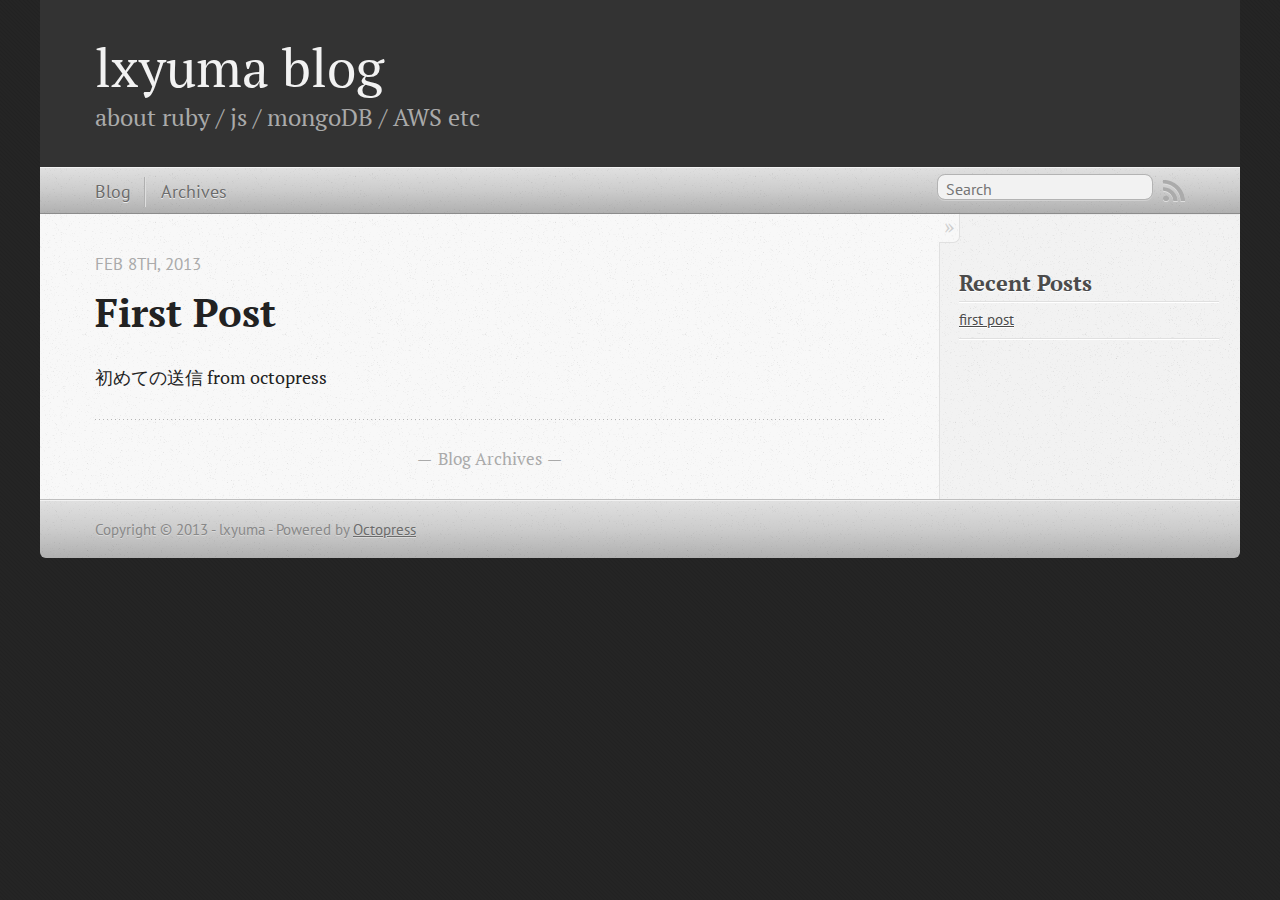
<file: index.html>
<!DOCTYPE html>
<!--[if IEMobile 7 ]><html class="no-js iem7"><![endif]-->
<!--[if lt IE 9]><html class="no-js lte-ie8"><![endif]-->
<!--[if (gt IE 8)|(gt IEMobile 7)|!(IEMobile)|!(IE)]><!--><html class="no-js" lang="en"><!--<![endif]-->
<head>
  <meta charset="utf-8">
  <title>lxyuma blog</title>
  <meta name="author" content="lxyuma">

  
  <meta name="description" content="初めての送信
from octopress
">
  

  <!-- http://t.co/dKP3o1e -->
  <meta name="HandheldFriendly" content="True">
  <meta name="MobileOptimized" content="320">
  <meta name="viewport" content="width=device-width, initial-scale=1">

  
  <link rel="canonical" href="http://lxyuma.github.com/">
  <link href="/favicon.png" rel="icon">
  <link href="/stylesheets/screen.css" media="screen, projection" rel="stylesheet" type="text/css">
  <script src="/javascripts/modernizr-2.0.js"></script>
  <script src="/javascripts/ender.js"></script>
  <script src="/javascripts/octopress.js" type="text/javascript"></script>
  <link href="/atom.xml" rel="alternate" title="lxyuma blog" type="application/atom+xml">
  <!--Fonts from Google"s Web font directory at http://google.com/webfonts -->
<link href="http://fonts.googleapis.com/css?family=PT+Serif:regular,italic,bold,bolditalic" rel="stylesheet" type="text/css">
<link href="http://fonts.googleapis.com/css?family=PT+Sans:regular,italic,bold,bolditalic" rel="stylesheet" type="text/css">

  

</head>

<body   >
  <header role="banner"><hgroup>
  <h1><a href="/">lxyuma blog</a></h1>
  
    <h2>about ruby / js / mongoDB / AWS etc</h2>
  
</hgroup>

</header>
  <nav role="navigation"><ul class="subscription" data-subscription="rss">
  <li><a href="/atom.xml" rel="subscribe-rss" title="subscribe via RSS">RSS</a></li>
  
</ul>
  
<form action="http://google.com/search" method="get">
  <fieldset role="search">
    <input type="hidden" name="q" value="site:lxyuma.github.com" />
    <input class="search" type="text" name="q" results="0" placeholder="Search"/>
  </fieldset>
</form>
  
<ul class="main-navigation">
  <li><a href="/">Blog</a></li>
  <li><a href="/blog/archives">Archives</a></li>
</ul>

</nav>
  <div id="main">
    <div id="content">
      <div class="blog-index">
  
  
  
    <article>
      
  <header>
    
      <h1 class="entry-title"><a href="/blog/2013/02/08/first-post/">First Post</a></h1>
    
    
      <p class="meta">
        








  


<time datetime="2013-02-08T23:02:00+09:00" pubdate data-updated="true">Feb 8<span>th</span>, 2013</time>
        
      </p>
    
  </header>


  <div class="entry-content"><p>初めての送信
from octopress</p>
</div>
  
  


    </article>
  
  <div class="pagination">
    
    <a href="/blog/archives">Blog Archives</a>
    
  </div>
</div>
<aside class="sidebar">
  
    <section>
  <h1>Recent Posts</h1>
  <ul id="recent_posts">
    
      <li class="post">
        <a href="/blog/2013/02/08/first-post/">first post</a>
      </li>
    
  </ul>
</section>






  
</aside>

    </div>
  </div>
  <footer role="contentinfo"><p>
  Copyright &copy; 2013 - lxyuma -
  <span class="credit">Powered by <a href="http://octopress.org">Octopress</a></span>
</p>

</footer>
  







  <script type="text/javascript">
    (function(){
      var twitterWidgets = document.createElement('script');
      twitterWidgets.type = 'text/javascript';
      twitterWidgets.async = true;
      twitterWidgets.src = 'http://platform.twitter.com/widgets.js';
      document.getElementsByTagName('head')[0].appendChild(twitterWidgets);
    })();
  </script>





</body>
</html>
</file>
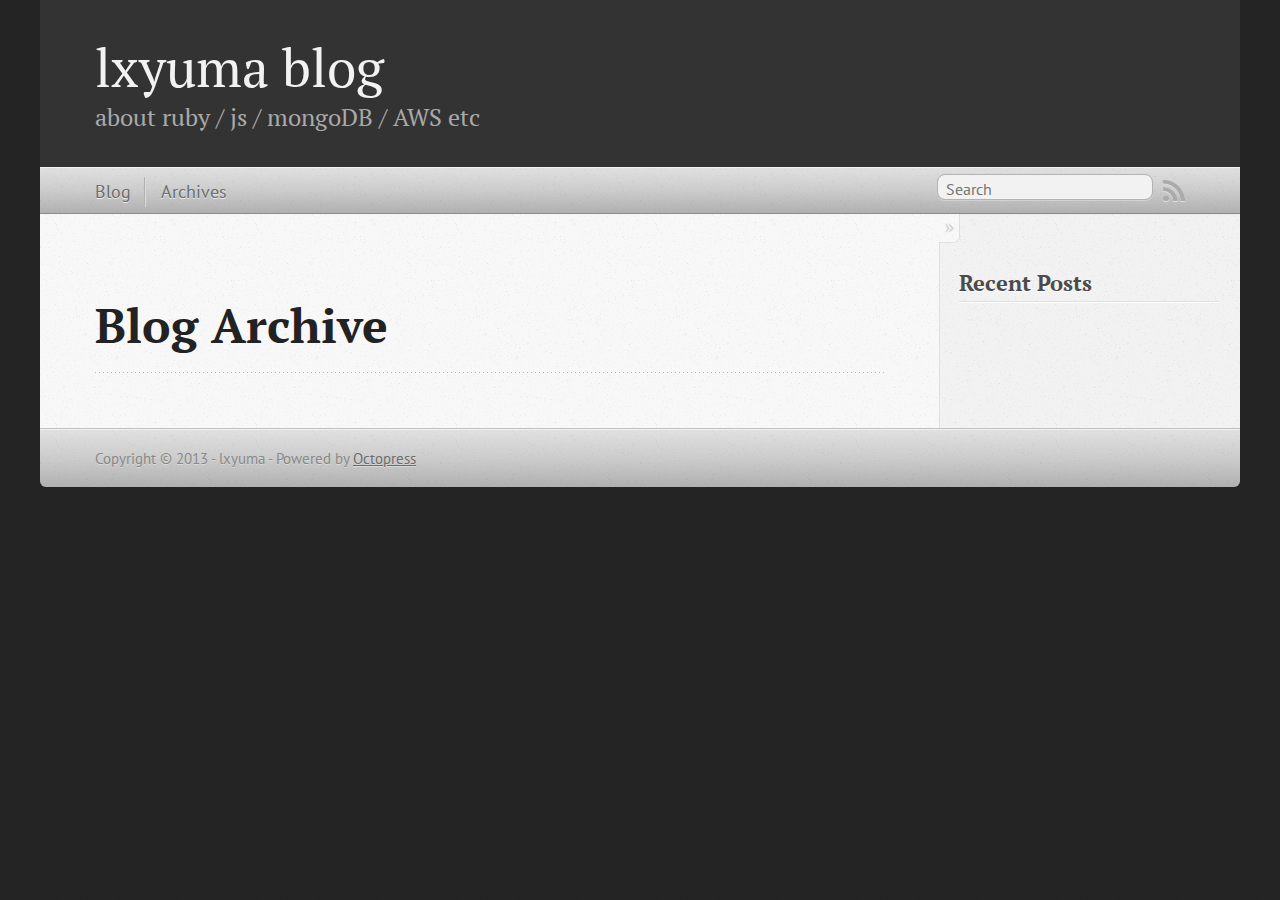
<file: blog/archives/index.html>
<!DOCTYPE html>
<!--[if IEMobile 7 ]><html class="no-js iem7"><![endif]-->
<!--[if lt IE 9]><html class="no-js lte-ie8"><![endif]-->
<!--[if (gt IE 8)|(gt IEMobile 7)|!(IEMobile)|!(IE)]><!--><html class="no-js" lang="en"><!--<![endif]-->
<head>
  <meta charset="utf-8">
  <title>Blog Archive - lxyuma blog</title>
  <meta name="author" content="lxyuma">

  
  <meta name="description" content=" Blog Archive Recent Posts ">
  

  <!-- http://t.co/dKP3o1e -->
  <meta name="HandheldFriendly" content="True">
  <meta name="MobileOptimized" content="320">
  <meta name="viewport" content="width=device-width, initial-scale=1">

  
  <link rel="canonical" href="http://lxyuma.github.com/blog/archives/">
  <link href="/favicon.png" rel="icon">
  <link href="/stylesheets/screen.css" media="screen, projection" rel="stylesheet" type="text/css">
  <script src="/javascripts/modernizr-2.0.js"></script>
  <script src="/javascripts/ender.js"></script>
  <script src="/javascripts/octopress.js" type="text/javascript"></script>
  <link href="/atom.xml" rel="alternate" title="lxyuma blog" type="application/atom+xml">
  <!--Fonts from Google"s Web font directory at http://google.com/webfonts -->
<link href="http://fonts.googleapis.com/css?family=PT+Serif:regular,italic,bold,bolditalic" rel="stylesheet" type="text/css">
<link href="http://fonts.googleapis.com/css?family=PT+Sans:regular,italic,bold,bolditalic" rel="stylesheet" type="text/css">

  

</head>

<body   >
  <header role="banner"><hgroup>
  <h1><a href="/">lxyuma blog</a></h1>
  
    <h2>about ruby / js / mongoDB / AWS etc</h2>
  
</hgroup>

</header>
  <nav role="navigation"><ul class="subscription" data-subscription="rss">
  <li><a href="/atom.xml" rel="subscribe-rss" title="subscribe via RSS">RSS</a></li>
  
</ul>
  
<form action="http://google.com/search" method="get">
  <fieldset role="search">
    <input type="hidden" name="q" value="site:lxyuma.github.com" />
    <input class="search" type="text" name="q" results="0" placeholder="Search"/>
  </fieldset>
</form>
  
<ul class="main-navigation">
  <li><a href="/">Blog</a></li>
  <li><a href="/blog/archives">Archives</a></li>
</ul>

</nav>
  <div id="main">
    <div id="content">
      <div>
<article role="article">
  
  <header>
    <h1 class="entry-title">Blog Archive</h1>
    
  </header>
  
  <div id="blog-archives">

</div>

  
</article>

</div>

<aside class="sidebar">
  
    <section>
  <h1>Recent Posts</h1>
  <ul id="recent_posts">
    
  </ul>
</section>






  
</aside>


    </div>
  </div>
  <footer role="contentinfo"><p>
  Copyright &copy; 2013 - lxyuma -
  <span class="credit">Powered by <a href="http://octopress.org">Octopress</a></span>
</p>

</footer>
  







  <script type="text/javascript">
    (function(){
      var twitterWidgets = document.createElement('script');
      twitterWidgets.type = 'text/javascript';
      twitterWidgets.async = true;
      twitterWidgets.src = 'http://platform.twitter.com/widgets.js';
      document.getElementsByTagName('head')[0].appendChild(twitterWidgets);
    })();
  </script>





</body>
</html>
</file>
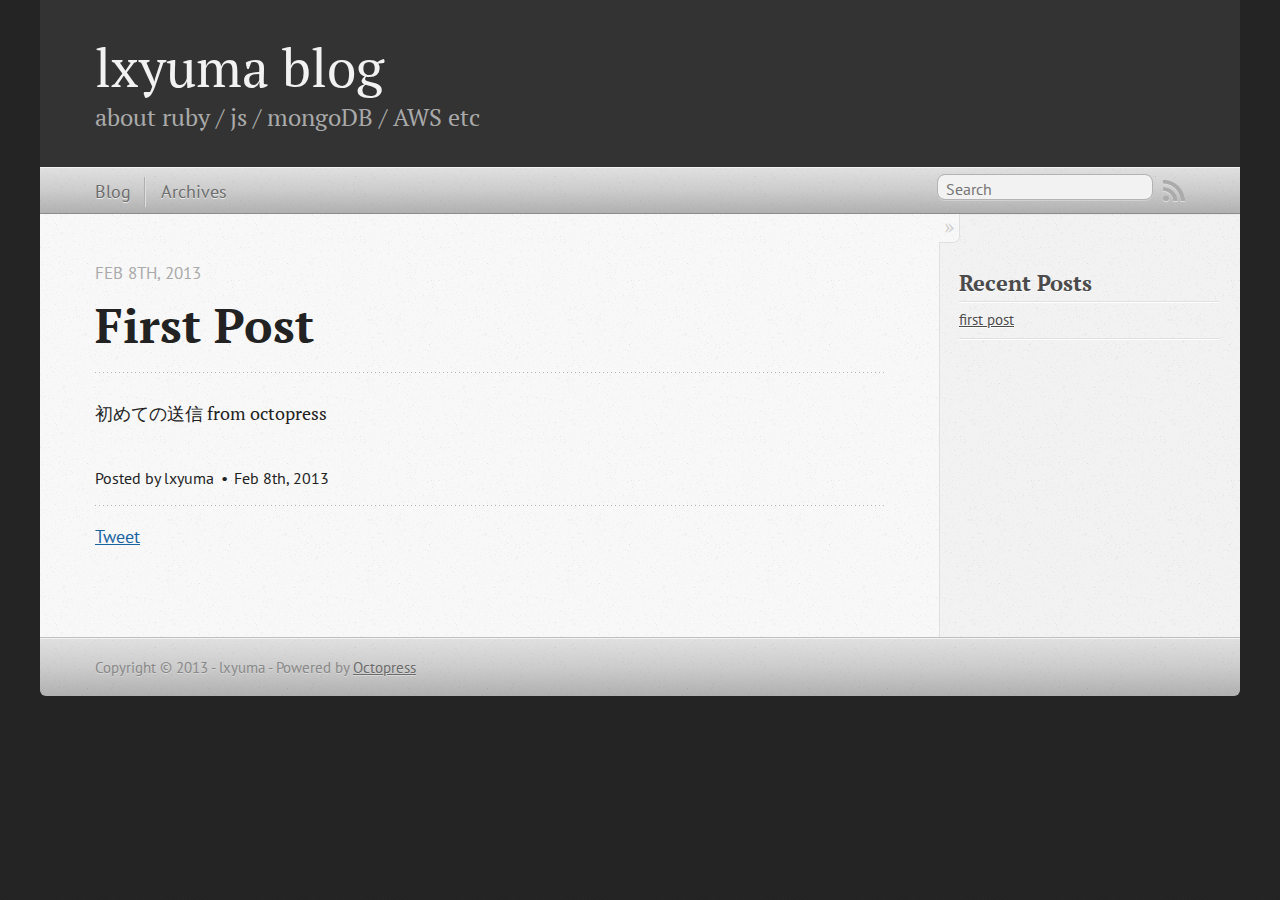
<file: blog/2013/02/08/first-post/index.html>
<!DOCTYPE html>
<!--[if IEMobile 7 ]><html class="no-js iem7"><![endif]-->
<!--[if lt IE 9]><html class="no-js lte-ie8"><![endif]-->
<!--[if (gt IE 8)|(gt IEMobile 7)|!(IEMobile)|!(IE)]><!--><html class="no-js" lang="en"><!--<![endif]-->
<head>
  <meta charset="utf-8">
  <title>first post - lxyuma blog</title>
  <meta name="author" content="lxyuma">

  
  <meta name="description" content="初めての送信
from octopress
">
  

  <!-- http://t.co/dKP3o1e -->
  <meta name="HandheldFriendly" content="True">
  <meta name="MobileOptimized" content="320">
  <meta name="viewport" content="width=device-width, initial-scale=1">

  
  <link rel="canonical" href="http://lxyuma.github.com/blog/2013/02/08/first-post/">
  <link href="/favicon.png" rel="icon">
  <link href="/stylesheets/screen.css" media="screen, projection" rel="stylesheet" type="text/css">
  <script src="/javascripts/modernizr-2.0.js"></script>
  <script src="/javascripts/ender.js"></script>
  <script src="/javascripts/octopress.js" type="text/javascript"></script>
  <link href="/atom.xml" rel="alternate" title="lxyuma blog" type="application/atom+xml">
  <!--Fonts from Google"s Web font directory at http://google.com/webfonts -->
<link href="http://fonts.googleapis.com/css?family=PT+Serif:regular,italic,bold,bolditalic" rel="stylesheet" type="text/css">
<link href="http://fonts.googleapis.com/css?family=PT+Sans:regular,italic,bold,bolditalic" rel="stylesheet" type="text/css">

  

</head>

<body   >
  <header role="banner"><hgroup>
  <h1><a href="/">lxyuma blog</a></h1>
  
    <h2>about ruby / js / mongoDB / AWS etc</h2>
  
</hgroup>

</header>
  <nav role="navigation"><ul class="subscription" data-subscription="rss">
  <li><a href="/atom.xml" rel="subscribe-rss" title="subscribe via RSS">RSS</a></li>
  
</ul>
  
<form action="http://google.com/search" method="get">
  <fieldset role="search">
    <input type="hidden" name="q" value="site:lxyuma.github.com" />
    <input class="search" type="text" name="q" results="0" placeholder="Search"/>
  </fieldset>
</form>
  
<ul class="main-navigation">
  <li><a href="/">Blog</a></li>
  <li><a href="/blog/archives">Archives</a></li>
</ul>

</nav>
  <div id="main">
    <div id="content">
      <div>
<article class="hentry" role="article">
  
  <header>
    
      <h1 class="entry-title">First Post</h1>
    
    
      <p class="meta">
        








  


<time datetime="2013-02-08T23:02:00+09:00" pubdate data-updated="true">Feb 8<span>th</span>, 2013</time>
        
      </p>
    
  </header>


<div class="entry-content"><p>初めての送信
from octopress</p>
</div>


  <footer>
    <p class="meta">
      
  

<span class="byline author vcard">Posted by <span class="fn">lxyuma</span></span>

      








  


<time datetime="2013-02-08T23:02:00+09:00" pubdate data-updated="true">Feb 8<span>th</span>, 2013</time>
      


    </p>
    
      <div class="sharing">
  
  <a href="http://twitter.com/share" class="twitter-share-button" data-url="http://lxyuma.github.com/blog/2013/02/08/first-post/" data-via="" data-counturl="http://lxyuma.github.com/blog/2013/02/08/first-post/" >Tweet</a>
  
  
  
</div>

    
    <p class="meta">
      
      
    </p>
  </footer>
</article>

</div>

<aside class="sidebar">
  
    <section>
  <h1>Recent Posts</h1>
  <ul id="recent_posts">
    
      <li class="post">
        <a href="/blog/2013/02/08/first-post/">first post</a>
      </li>
    
  </ul>
</section>






  
</aside>


    </div>
  </div>
  <footer role="contentinfo"><p>
  Copyright &copy; 2013 - lxyuma -
  <span class="credit">Powered by <a href="http://octopress.org">Octopress</a></span>
</p>

</footer>
  







  <script type="text/javascript">
    (function(){
      var twitterWidgets = document.createElement('script');
      twitterWidgets.type = 'text/javascript';
      twitterWidgets.async = true;
      twitterWidgets.src = 'http://platform.twitter.com/widgets.js';
      document.getElementsByTagName('head')[0].appendChild(twitterWidgets);
    })();
  </script>





</body>
</html>
</file>
<file: stylesheets/screen.css>
html,body,div,span,applet,object,iframe,h1,h2,h3,h4,h5,h6,p,blockquote,pre,a,abbr,acronym,address,big,cite,code,del,dfn,em,img,ins,kbd,q,s,samp,small,strike,strong,sub,sup,tt,var,b,u,i,center,dl,dt,dd,ol,ul,li,fieldset,form,label,legend,table,caption,tbody,tfoot,thead,tr,th,td,article,aside,canvas,details,embed,figure,figcaption,footer,header,hgroup,menu,nav,output,ruby,section,summary,time,mark,audio,video{margin:0;padding:0;border:0;font:inherit;font-size:100%;vertical-align:baseline}html{line-height:1}ol,ul{list-style:none}table{border-collapse:collapse;border-spacing:0}caption,th,td{text-align:left;font-weight:normal;vertical-align:middle}q,blockquote{quotes:none}q:before,q:after,blockquote:before,blockquote:after{content:"";content:none}a img{border:none}article,aside,details,figcaption,figure,footer,header,hgroup,menu,nav,section,summary{display:block}article,aside,details,figcaption,figure,footer,header,hgroup,menu,nav,section,summary{display:block}a{color:#1863a1}a:visited{color:#751590}a:focus{color:#0181eb}a:hover{color:#0181eb}a:active{color:#01579f}aside.sidebar a{color:#1863a1}aside.sidebar a:focus{color:#0181eb}aside.sidebar a:hover{color:#0181eb}aside.sidebar a:active{color:#01579f}a{-webkit-transition:color 0.3s;-moz-transition:color 0.3s;-o-transition:color 0.3s;transition:color 0.3s}html{background:#252525 url('/images/line-tile.png?1360331241') top left}body>div{background:#f2f2f2 url('/images/noise.png?1360331241') top left;border-bottom:1px solid #bfbfbf}body>div>div{background:#f8f8f8 url('/images/noise.png?1360331241') top left;border-right:1px solid #e0e0e0}.heading,body>header h1,h1,h2,h3,h4,h5,h6{font-family:"PT Serif","Georgia","Helvetica Neue",Arial,sans-serif}.sans,body>header h2,article header p.meta,article>footer,#content .blog-index footer,html .gist .gist-file .gist-meta,#blog-archives a.category,#blog-archives time,aside.sidebar section,body>footer{font-family:"PT Sans","Helvetica Neue",Arial,sans-serif}.serif,body,#content .blog-index a[rel=full-article]{font-family:"PT Serif",Georgia,Times,"Times New Roman",serif}.mono,pre,code,tt,p code,li code{font-family:Menlo,Monaco,"Andale Mono","lucida console","Courier New",monospace}body>header h1{font-size:2.2em;font-family:"PT Serif","Georgia","Helvetica Neue",Arial,sans-serif;font-weight:normal;line-height:1.2em;margin-bottom:0.6667em}body>header h2{font-family:"PT Serif","Georgia","Helvetica Neue",Arial,sans-serif}body{line-height:1.5em;color:#222}h1{font-size:2.2em;line-height:1.2em}@media only screen and (min-width: 992px){body{font-size:1.15em}h1{font-size:2.6em;line-height:1.2em}}h1,h2,h3,h4,h5,h6{text-rendering:optimizelegibility;margin-bottom:1em;font-weight:bold}h2,section h1{font-size:1.5em}h3,section h2,section section h1{font-size:1.3em}h4,section h3,section section h2,section section section h1{font-size:1em}h5,section h4,section section h3{font-size:.9em}h6,section h5,section section h4,section section section h3{font-size:.8em}p,blockquote,ul,ol{margin-bottom:1.5em}ul{list-style-type:disc}ul ul{list-style-type:circle;margin-bottom:0px}ul ul ul{list-style-type:square;margin-bottom:0px}ol{list-style-type:decimal}ol ol{list-style-type:lower-alpha;margin-bottom:0px}ol ol ol{list-style-type:lower-roman;margin-bottom:0px}ul,ul ul,ul ol,ol,ol ul,ol ol{margin-left:1.3em}strong{font-weight:bold}em{font-style:italic}sup,sub{font-size:0.8em;position:relative;display:inline-block}sup{top:-0.5em}sub{bottom:-0.5em}q{font-style:italic}q:before{content:"\201C"}q:after{content:"\201D"}em,dfn{font-style:italic}strong,dfn{font-weight:bold}del,s{text-decoration:line-through}abbr,acronym{border-bottom:1px dotted;cursor:help}sub,sup{line-height:0}hr{margin-bottom:0.2em}small{font-size:.8em}big{font-size:1.2em}blockquote{font-style:italic;position:relative;font-size:1.2em;line-height:1.5em;padding-left:1em;border-left:4px solid rgba(170,170,170,0.5)}blockquote cite{font-style:italic}blockquote cite a{color:#aaa !important;word-wrap:break-word}blockquote cite:before{content:'\2014';padding-right:.3em;padding-left:.3em;color:#aaa}@media only screen and (min-width: 992px){blockquote{padding-left:1.5em;border-left-width:4px}}.pullquote-right:before,.pullquote-left:before{padding:0;border:none;content:attr(data-pullquote);float:right;width:45%;margin:.5em 0 1em 1.5em;position:relative;top:7px;font-size:1.4em;line-height:1.45em}.pullquote-left:before{float:left;margin:.5em 1.5em 1em 0}.force-wrap,article a,aside.sidebar a{white-space:-moz-pre-wrap;white-space:-pre-wrap;white-space:-o-pre-wrap;white-space:pre-wrap;word-wrap:break-word}.group,body>header,body>nav,body>footer,body #content>article,body #content>div>article,body #content>div>section,body div.pagination,aside.sidebar,#main,#content,.sidebar{*zoom:1}.group:after,body>header:after,body>nav:after,body>footer:after,body #content>article:after,body #content>div>article:after,body #content>div>section:after,body div.pagination:after,aside.sidebar:after,#main:after,#content:after,.sidebar:after{content:"";display:table;clear:both}body{-webkit-text-size-adjust:none;max-width:1200px;position:relative;margin:0 auto}body>header,body>nav,body>footer,body #content>article,body #content>div>article,body #content>div>section{padding-left:18px;padding-right:18px}@media only screen and (min-width: 480px){body>header,body>nav,body>footer,body #content>article,body #content>div>article,body #content>div>section{padding-left:25px;padding-right:25px}}@media only screen and (min-width: 768px){body>header,body>nav,body>footer,body #content>article,body #content>div>article,body #content>div>section{padding-left:35px;padding-right:35px}}@media only screen and (min-width: 992px){body>header,body>nav,body>footer,body #content>article,body #content>div>article,body #content>div>section{padding-left:55px;padding-right:55px}}body div.pagination{margin-left:18px;margin-right:18px}@media only screen and (min-width: 480px){body div.pagination{margin-left:25px;margin-right:25px}}@media only screen and (min-width: 768px){body div.pagination{margin-left:35px;margin-right:35px}}@media only screen and (min-width: 992px){body div.pagination{margin-left:55px;margin-right:55px}}body>header{font-size:1em;padding-top:1.5em;padding-bottom:1.5em}#content{overflow:hidden}#content>div,#content>article{width:100%}aside.sidebar{float:none;padding:0 18px 1px;background-color:#f7f7f7;border-top:1px solid #e0e0e0}.flex-content,article img,article video,article .flash-video,aside.sidebar img{max-width:100%;height:auto}.basic-alignment.left,article img.left,article video.left,article .left.flash-video,aside.sidebar img.left{float:left;margin-right:1.5em}.basic-alignment.right,article img.right,article video.right,article .right.flash-video,aside.sidebar img.right{float:right;margin-left:1.5em}.basic-alignment.center,article img.center,article video.center,article .center.flash-video,aside.sidebar img.center{display:block;margin:0 auto 1.5em}.basic-alignment.left,article img.left,article video.left,article .left.flash-video,aside.sidebar img.left,.basic-alignment.right,article img.right,article video.right,article .right.flash-video,aside.sidebar img.right{margin-bottom:.8em}.toggle-sidebar,.no-sidebar .toggle-sidebar{display:none}@media only screen and (min-width: 750px){body.sidebar-footer aside.sidebar{float:none;width:auto;clear:left;margin:0;padding:0 35px 1px;background-color:#f7f7f7;border-top:1px solid #eaeaea}body.sidebar-footer aside.sidebar section.odd,body.sidebar-footer aside.sidebar section.even{float:left;width:48%}body.sidebar-footer aside.sidebar section.odd{margin-left:0}body.sidebar-footer aside.sidebar section.even{margin-left:4%}body.sidebar-footer aside.sidebar.thirds section{width:30%;margin-left:5%}body.sidebar-footer aside.sidebar.thirds section.first{margin-left:0;clear:both}}body.sidebar-footer #content{margin-right:0px}body.sidebar-footer .toggle-sidebar{display:none}@media only screen and (min-width: 550px){body>header{font-size:1em}}@media only screen and (min-width: 750px){aside.sidebar{float:none;width:auto;clear:left;margin:0;padding:0 35px 1px;background-color:#f7f7f7;border-top:1px solid #eaeaea}aside.sidebar section.odd,aside.sidebar section.even{float:left;width:48%}aside.sidebar section.odd{margin-left:0}aside.sidebar section.even{margin-left:4%}aside.sidebar.thirds section{width:30%;margin-left:5%}aside.sidebar.thirds section.first{margin-left:0;clear:both}}@media only screen and (min-width: 768px){body{-webkit-text-size-adjust:auto}body>header{font-size:1.2em}#main{padding:0;margin:0 auto}#content{overflow:visible;margin-right:240px;position:relative}.no-sidebar #content{margin-right:0;border-right:0}.collapse-sidebar #content{margin-right:20px}#content>div,#content>article{padding-top:17.5px;padding-bottom:17.5px;float:left}aside.sidebar{width:210px;padding:0 15px 15px;background:none;clear:none;float:left;margin:0 -100% 0 0}aside.sidebar section{width:auto;margin-left:0}aside.sidebar section.odd,aside.sidebar section.even{float:none;width:auto;margin-left:0}.collapse-sidebar aside.sidebar{float:none;width:auto;clear:left;margin:0;padding:0 35px 1px;background-color:#f7f7f7;border-top:1px solid #eaeaea}.collapse-sidebar aside.sidebar section.odd,.collapse-sidebar aside.sidebar section.even{float:left;width:48%}.collapse-sidebar aside.sidebar section.odd{margin-left:0}.collapse-sidebar aside.sidebar section.even{margin-left:4%}.collapse-sidebar aside.sidebar.thirds section{width:30%;margin-left:5%}.collapse-sidebar aside.sidebar.thirds section.first{margin-left:0;clear:both}}@media only screen and (min-width: 992px){body>header{font-size:1.3em}#content{margin-right:300px}#content>div,#content>article{padding-top:27.5px;padding-bottom:27.5px}aside.sidebar{width:260px;padding:1.2em 20px 20px}.collapse-sidebar aside.sidebar{padding-left:55px;padding-right:55px}}@media only screen and (min-width: 768px){ul,ol{margin-left:0}}body>header{background:#333}body>header h1{display:inline-block;margin:0}body>header h1 a,body>header h1 a:visited,body>header h1 a:hover{color:#f2f2f2;text-decoration:none}body>header h2{margin:.2em 0 0;font-size:1em;color:#aaa;font-weight:normal}body>nav{position:relative;background-color:#ccc;background:url('/images/noise.png?1360331241'),-webkit-gradient(linear, 50% 0%, 50% 100%, color-stop(0%, #e0e0e0), color-stop(50%, #cccccc), color-stop(100%, #b0b0b0));background:url('/images/noise.png?1360331241'),-webkit-linear-gradient(#e0e0e0,#cccccc,#b0b0b0);background:url('/images/noise.png?1360331241'),-moz-linear-gradient(#e0e0e0,#cccccc,#b0b0b0);background:url('/images/noise.png?1360331241'),-o-linear-gradient(#e0e0e0,#cccccc,#b0b0b0);background:url('/images/noise.png?1360331241'),linear-gradient(#e0e0e0,#cccccc,#b0b0b0);border-top:1px solid #f2f2f2;border-bottom:1px solid #8c8c8c;padding-top:.35em;padding-bottom:.35em}body>nav form{-webkit-background-clip:padding;-moz-background-clip:padding;background-clip:padding-box;margin:0;padding:0}body>nav form .search{padding:.3em .5em 0;font-size:.85em;font-family:"PT Sans","Helvetica Neue",Arial,sans-serif;line-height:1.1em;width:95%;-webkit-border-radius:0.5em;-moz-border-radius:0.5em;-ms-border-radius:0.5em;-o-border-radius:0.5em;border-radius:0.5em;-webkit-background-clip:padding;-moz-background-clip:padding;background-clip:padding-box;-webkit-box-shadow:#d1d1d1 0 1px;-moz-box-shadow:#d1d1d1 0 1px;box-shadow:#d1d1d1 0 1px;background-color:#f2f2f2;border:1px solid #b3b3b3;color:#888}body>nav form .search:focus{color:#444;border-color:#80b1df;-webkit-box-shadow:#80b1df 0 0 4px,#80b1df 0 0 3px inset;-moz-box-shadow:#80b1df 0 0 4px,#80b1df 0 0 3px inset;box-shadow:#80b1df 0 0 4px,#80b1df 0 0 3px inset;background-color:#fff;outline:none}body>nav fieldset[role=search]{float:right;width:48%}body>nav fieldset.mobile-nav{float:left;width:48%}body>nav fieldset.mobile-nav select{width:100%;font-size:.8em;border:1px solid #888}body>nav ul{display:none}@media only screen and (min-width: 550px){body>nav{font-size:.9em}body>nav ul{margin:0;padding:0;border:0;overflow:hidden;*zoom:1;float:left;display:block;padding-top:.15em}body>nav ul li{list-style-image:none;list-style-type:none;margin-left:0;white-space:nowrap;display:inline;float:left;padding-left:0;padding-right:0}body>nav ul li:first-child,body>nav ul li.first{padding-left:0}body>nav ul li:last-child{padding-right:0}body>nav ul li.last{padding-right:0}body>nav ul.subscription{margin-left:.8em;float:right}body>nav ul.subscription li:last-child a{padding-right:0}body>nav ul li{margin:0}body>nav a{color:#6b6b6b;font-family:"PT Sans","Helvetica Neue",Arial,sans-serif;text-shadow:#ebebeb 0 1px;float:left;text-decoration:none;font-size:1.1em;padding:.1em 0;line-height:1.5em}body>nav a:visited{color:#6b6b6b}body>nav a:hover{color:#2b2b2b}body>nav li+li{border-left:1px solid #b0b0b0;margin-left:.8em}body>nav li+li a{padding-left:.8em;border-left:1px solid #dedede}body>nav form{float:right;text-align:left;padding-left:.8em;width:175px}body>nav form .search{width:93%;font-size:.95em;line-height:1.2em}body>nav ul[data-subscription$=email]+form{width:97px}body>nav ul[data-subscription$=email]+form .search{width:91%}body>nav fieldset.mobile-nav{display:none}body>nav fieldset[role=search]{width:99%}}@media only screen and (min-width: 992px){body>nav form{width:215px}body>nav ul[data-subscription$=email]+form{width:147px}}.no-placeholder body>nav .search{background:#f2f2f2 url('/images/search.png?1360331241') 0.3em 0.25em no-repeat;text-indent:1.3em}@media only screen and (min-width: 550px){.maskImage body>nav ul[data-subscription$=email]+form{width:123px}}@media only screen and (min-width: 992px){.maskImage body>nav ul[data-subscription$=email]+form{width:173px}}.maskImage ul.subscription{position:relative;top:.2em}.maskImage ul.subscription li,.maskImage ul.subscription a{border:0;padding:0}.maskImage a[rel=subscribe-rss]{position:relative;top:0px;text-indent:-999999em;background-color:#dedede;border:0;padding:0}.maskImage a[rel=subscribe-rss],.maskImage a[rel=subscribe-rss]:after{-webkit-mask-image:url('/images/rss.png?1360331241');-moz-mask-image:url('/images/rss.png?1360331241');-ms-mask-image:url('/images/rss.png?1360331241');-o-mask-image:url('/images/rss.png?1360331241');mask-image:url('/images/rss.png?1360331241');-webkit-mask-repeat:no-repeat;-moz-mask-repeat:no-repeat;-ms-mask-repeat:no-repeat;-o-mask-repeat:no-repeat;mask-repeat:no-repeat;width:22px;height:22px}.maskImage a[rel=subscribe-rss]:after{content:"";position:absolute;top:-1px;left:0;background-color:#ababab}.maskImage a[rel=subscribe-rss]:hover:after{background-color:#9e9e9e}.maskImage a[rel=subscribe-email]{position:relative;top:0px;text-indent:-999999em;background-color:#dedede;border:0;padding:0}.maskImage a[rel=subscribe-email],.maskImage a[rel=subscribe-email]:after{-webkit-mask-image:url('/images/email.png?1360331241');-moz-mask-image:url('/images/email.png?1360331241');-ms-mask-image:url('/images/email.png?1360331241');-o-mask-image:url('/images/email.png?1360331241');mask-image:url('/images/email.png?1360331241');-webkit-mask-repeat:no-repeat;-moz-mask-repeat:no-repeat;-ms-mask-repeat:no-repeat;-o-mask-repeat:no-repeat;mask-repeat:no-repeat;width:28px;height:22px}.maskImage a[rel=subscribe-email]:after{content:"";position:absolute;top:-1px;left:0;background-color:#ababab}.maskImage a[rel=subscribe-email]:hover:after{background-color:#9e9e9e}article{padding-top:1em}article header{position:relative;padding-top:2em;padding-bottom:1em;margin-bottom:1em;background:url('[data-uri]') bottom left repeat-x}article header h1{margin:0}article header h1 a{text-decoration:none}article header h1 a:hover{text-decoration:underline}article header p{font-size:.9em;color:#aaa;margin:0}article header p.meta{text-transform:uppercase;position:absolute;top:0}@media only screen and (min-width: 768px){article header{margin-bottom:1.5em;padding-bottom:1em;background:url('[data-uri]') bottom left repeat-x}}article h2{padding-top:0.8em;background:url('[data-uri]') top left repeat-x}.entry-content article h2:first-child,article header+h2{padding-top:0}article h2:first-child,article header+h2{background:none}article .feature{padding-top:.5em;margin-bottom:1em;padding-bottom:1em;background:url('[data-uri]') bottom left repeat-x;font-size:2.0em;font-style:italic;line-height:1.3em}article img,article video,article .flash-video{-webkit-border-radius:0.3em;-moz-border-radius:0.3em;-ms-border-radius:0.3em;-o-border-radius:0.3em;border-radius:0.3em;-webkit-box-shadow:rgba(0,0,0,0.15) 0 1px 4px;-moz-box-shadow:rgba(0,0,0,0.15) 0 1px 4px;box-shadow:rgba(0,0,0,0.15) 0 1px 4px;-webkit-box-sizing:border-box;-moz-box-sizing:border-box;box-sizing:border-box;border:#fff 0.5em solid}article video,article .flash-video{margin:0 auto 1.5em}article video{display:block;width:100%}article .flash-video>div{position:relative;display:block;padding-bottom:56.25%;padding-top:1px;height:0;overflow:hidden}article .flash-video>div iframe,article .flash-video>div object,article .flash-video>div embed{position:absolute;top:0;left:0;width:100%;height:100%}article>footer{padding-bottom:2.5em;margin-top:2em}article>footer p.meta{margin-bottom:.8em;font-size:.85em;clear:both;overflow:hidden}.blog-index article+article{background:url('[data-uri]') top left repeat-x}#content .blog-index{padding-top:0;padding-bottom:0}#content .blog-index article{padding-top:2em}#content .blog-index article header{background:none;padding-bottom:0}#content .blog-index article h1{font-size:2.2em}#content .blog-index article h1 a{color:inherit}#content .blog-index article h1 a:hover{color:#0181eb}#content .blog-index a[rel=full-article]{background:#ebebeb;display:inline-block;padding:.4em .8em;margin-right:.5em;text-decoration:none;color:#666;-webkit-transition:background-color 0.5s;-moz-transition:background-color 0.5s;-o-transition:background-color 0.5s;transition:background-color 0.5s}#content .blog-index a[rel=full-article]:hover{background:#0181eb;text-shadow:none;color:#f8f8f8}#content .blog-index footer{margin-top:1em}.separator,article>footer .byline+time:before,article>footer time+time:before,article>footer .comments:before,article>footer .byline ~ .categories:before{content:"\2022 ";padding:0 .4em 0 .2em;display:inline-block}#content div.pagination{text-align:center;font-size:.95em;position:relative;background:url('[data-uri]') top left repeat-x;padding-top:1.5em;padding-bottom:1.5em}#content div.pagination a{text-decoration:none;color:#aaa}#content div.pagination a.prev{position:absolute;left:0}#content div.pagination a.next{position:absolute;right:0}#content div.pagination a:hover{color:#0181eb}#content div.pagination a[href*=archive]:before,#content div.pagination a[href*=archive]:after{content:'\2014';padding:0 .3em}p.meta+.sharing{padding-top:1em;padding-left:0;background:url('[data-uri]') top left repeat-x}#fb-root{display:none}.highlight,html .gist .gist-file .gist-syntax .gist-highlight{border:1px solid #05232b !important}.highlight table td.code,html .gist .gist-file .gist-syntax .gist-highlight table td.code{width:100%}.highlight .line-numbers,html .gist .gist-file .gist-syntax .highlight .line_numbers{text-align:right;font-size:13px;line-height:1.45em;background:#073642 url('/images/noise.png?1360331241') top left !important;border-right:1px solid #00232c !important;-webkit-box-shadow:#083e4b -1px 0 inset;-moz-box-shadow:#083e4b -1px 0 inset;box-shadow:#083e4b -1px 0 inset;text-shadow:#021014 0 -1px;padding:.8em !important;-webkit-border-radius:0;-moz-border-radius:0;-ms-border-radius:0;-o-border-radius:0;border-radius:0}.highlight .line-numbers span,html .gist .gist-file .gist-syntax .highlight .line_numbers span{color:#586e75 !important}figure.code,.gist-file,pre{-webkit-box-shadow:rgba(0,0,0,0.06) 0 0 10px;-moz-box-shadow:rgba(0,0,0,0.06) 0 0 10px;box-shadow:rgba(0,0,0,0.06) 0 0 10px}figure.code .highlight pre,.gist-file .highlight pre,pre .highlight pre{-webkit-box-shadow:none;-moz-box-shadow:none;box-shadow:none}.gist .highlight *::-moz-selection,figure.code .highlight *::-moz-selection{background:#386774;color:inherit;text-shadow:#002b36 0 1px}.gist .highlight *::-webkit-selection,figure.code .highlight *::-webkit-selection{background:#386774;color:inherit;text-shadow:#002b36 0 1px}.gist .highlight *::selection,figure.code .highlight *::selection{background:#386774;color:inherit;text-shadow:#002b36 0 1px}html .gist .gist-file{margin-bottom:1.8em;position:relative;border:none;padding-top:26px !important}html .gist .gist-file .highlight{margin-bottom:0}html .gist .gist-file .gist-syntax{border-bottom:0 !important;background:none !important}html .gist .gist-file .gist-syntax .gist-highlight{background:#002b36 !important}html .gist .gist-file .gist-syntax .highlight pre{padding:0}html .gist .gist-file .gist-meta{padding:.6em 0.8em;border:1px solid #083e4b !important;color:#586e75;font-size:.7em !important;background:#073642 url('/images/noise.png?1360331241') top left;line-height:1.5em}html .gist .gist-file .gist-meta a{color:#75878b !important;text-decoration:none}html .gist .gist-file .gist-meta a:hover{text-decoration:underline}html .gist .gist-file .gist-meta a:hover{color:#93a1a1 !important}html .gist .gist-file .gist-meta a[href*='#file']{position:absolute;top:0;left:0;right:-10px;color:#474747 !important}html .gist .gist-file .gist-meta a[href*='#file']:hover{color:#1863a1 !important}html .gist .gist-file .gist-meta a[href*=raw]{top:.4em}pre{background:#002b36 url('/images/noise.png?1360331241') top left;-webkit-border-radius:0.4em;-moz-border-radius:0.4em;-ms-border-radius:0.4em;-o-border-radius:0.4em;border-radius:0.4em;border:1px solid #05232b;line-height:1.45em;font-size:13px;margin-bottom:2.1em;padding:.8em 1em;color:#93a1a1;overflow:auto}h3.filename+pre{-moz-border-radius-topleft:0px;-webkit-border-top-left-radius:0px;border-top-left-radius:0px;-moz-border-radius-topright:0px;-webkit-border-top-right-radius:0px;border-top-right-radius:0px}p code,li code{display:inline-block;white-space:no-wrap;background:#fff;font-size:.8em;line-height:1.5em;color:#555;border:1px solid #ddd;-webkit-border-radius:0.4em;-moz-border-radius:0.4em;-ms-border-radius:0.4em;-o-border-radius:0.4em;border-radius:0.4em;padding:0 .3em;margin:-1px 0}p pre code,li pre code{font-size:1em !important;background:none;border:none}.pre-code,html .gist .gist-file .gist-syntax .highlight pre,.highlight code{font-family:Menlo,Monaco,"Andale Mono","lucida console","Courier New",monospace !important;overflow:scroll;overflow-y:hidden;display:block;padding:.8em;overflow-x:auto;line-height:1.45em;background:#002b36 url('/images/noise.png?1360331241') top left !important;color:#93a1a1 !important}.pre-code span,html .gist .gist-file .gist-syntax .highlight pre span,.highlight code span{color:#93a1a1 !important}.pre-code span,html .gist .gist-file .gist-syntax .highlight pre span,.highlight code span{font-style:normal !important;font-weight:normal !important}.pre-code .c,html .gist .gist-file .gist-syntax .highlight pre .c,.highlight code .c{color:#586e75 !important;font-style:italic !important}.pre-code .cm,html .gist .gist-file .gist-syntax .highlight pre .cm,.highlight code .cm{color:#586e75 !important;font-style:italic !important}.pre-code .cp,html .gist .gist-file .gist-syntax .highlight pre .cp,.highlight code .cp{color:#586e75 !important;font-style:italic !important}.pre-code .c1,html .gist .gist-file .gist-syntax .highlight pre .c1,.highlight code .c1{color:#586e75 !important;font-style:italic !important}.pre-code .cs,html .gist .gist-file .gist-syntax .highlight pre .cs,.highlight code .cs{color:#586e75 !important;font-weight:bold !important;font-style:italic !important}.pre-code .err,html .gist .gist-file .gist-syntax .highlight pre .err,.highlight code .err{color:#dc322f !important;background:none !important}.pre-code .k,html .gist .gist-file .gist-syntax .highlight pre .k,.highlight code .k{color:#cb4b16 !important}.pre-code .o,html .gist .gist-file .gist-syntax .highlight pre .o,.highlight code .o{color:#93a1a1 !important;font-weight:bold !important}.pre-code .p,html .gist .gist-file .gist-syntax .highlight pre .p,.highlight code .p{color:#93a1a1 !important}.pre-code .ow,html .gist .gist-file .gist-syntax .highlight pre .ow,.highlight code .ow{color:#2aa198 !important;font-weight:bold !important}.pre-code .gd,html .gist .gist-file .gist-syntax .highlight pre .gd,.highlight code .gd{color:#93a1a1 !important;background-color:#372c34 !important;display:inline-block}.pre-code .gd .x,html .gist .gist-file .gist-syntax .highlight pre .gd .x,.highlight code .gd .x{color:#93a1a1 !important;background-color:#4d2d33 !important;display:inline-block}.pre-code .ge,html .gist .gist-file .gist-syntax .highlight pre .ge,.highlight code .ge{color:#93a1a1 !important;font-style:italic !important}.pre-code .gh,html .gist .gist-file .gist-syntax .highlight pre .gh,.highlight code .gh{color:#586e75 !important}.pre-code .gi,html .gist .gist-file .gist-syntax .highlight pre .gi,.highlight code .gi{color:#93a1a1 !important;background-color:#1a412b !important;display:inline-block}.pre-code .gi .x,html .gist .gist-file .gist-syntax .highlight pre .gi .x,.highlight code .gi .x{color:#93a1a1 !important;background-color:#355720 !important;display:inline-block}.pre-code .gs,html .gist .gist-file .gist-syntax .highlight pre .gs,.highlight code .gs{color:#93a1a1 !important;font-weight:bold !important}.pre-code .gu,html .gist .gist-file .gist-syntax .highlight pre .gu,.highlight code .gu{color:#6c71c4 !important}.pre-code .kc,html .gist .gist-file .gist-syntax .highlight pre .kc,.highlight code .kc{color:#859900 !important;font-weight:bold !important}.pre-code .kd,html .gist .gist-file .gist-syntax .highlight pre .kd,.highlight code .kd{color:#268bd2 !important}.pre-code .kp,html .gist .gist-file .gist-syntax .highlight pre .kp,.highlight code .kp{color:#cb4b16 !important;font-weight:bold !important}.pre-code .kr,html .gist .gist-file .gist-syntax .highlight pre .kr,.highlight code .kr{color:#d33682 !important;font-weight:bold !important}.pre-code .kt,html .gist .gist-file .gist-syntax .highlight pre .kt,.highlight code .kt{color:#2aa198 !important}.pre-code .n,html .gist .gist-file .gist-syntax .highlight pre .n,.highlight code .n{color:#268bd2 !important}.pre-code .na,html .gist .gist-file .gist-syntax .highlight pre .na,.highlight code .na{color:#268bd2 !important}.pre-code .nb,html .gist .gist-file .gist-syntax .highlight pre .nb,.highlight code .nb{color:#859900 !important}.pre-code .nc,html .gist .gist-file .gist-syntax .highlight pre .nc,.highlight code .nc{color:#d33682 !important}.pre-code .no,html .gist .gist-file .gist-syntax .highlight pre .no,.highlight code .no{color:#b58900 !important}.pre-code .nl,html .gist .gist-file .gist-syntax .highlight pre .nl,.highlight code .nl{color:#859900 !important}.pre-code .ne,html .gist .gist-file .gist-syntax .highlight pre .ne,.highlight code .ne{color:#268bd2 !important;font-weight:bold !important}.pre-code .nf,html .gist .gist-file .gist-syntax .highlight pre .nf,.highlight code .nf{color:#268bd2 !important;font-weight:bold !important}.pre-code .nn,html .gist .gist-file .gist-syntax .highlight pre .nn,.highlight code .nn{color:#b58900 !important}.pre-code .nt,html .gist .gist-file .gist-syntax .highlight pre .nt,.highlight code .nt{color:#268bd2 !important;font-weight:bold !important}.pre-code .nx,html .gist .gist-file .gist-syntax .highlight pre .nx,.highlight code .nx{color:#b58900 !important}.pre-code .vg,html .gist .gist-file .gist-syntax .highlight pre .vg,.highlight code .vg{color:#268bd2 !important}.pre-code .vi,html .gist .gist-file .gist-syntax .highlight pre .vi,.highlight code .vi{color:#268bd2 !important}.pre-code .nv,html .gist .gist-file .gist-syntax .highlight pre .nv,.highlight code .nv{color:#268bd2 !important}.pre-code .mf,html .gist .gist-file .gist-syntax .highlight pre .mf,.highlight code .mf{color:#2aa198 !important}.pre-code .m,html .gist .gist-file .gist-syntax .highlight pre .m,.highlight code .m{color:#2aa198 !important}.pre-code .mh,html .gist .gist-file .gist-syntax .highlight pre .mh,.highlight code .mh{color:#2aa198 !important}.pre-code .mi,html .gist .gist-file .gist-syntax .highlight pre .mi,.highlight code .mi{color:#2aa198 !important}.pre-code .s,html .gist .gist-file .gist-syntax .highlight pre .s,.highlight code .s{color:#2aa198 !important}.pre-code .sd,html .gist .gist-file .gist-syntax .highlight pre .sd,.highlight code .sd{color:#2aa198 !important}.pre-code .s2,html .gist .gist-file .gist-syntax .highlight pre .s2,.highlight code .s2{color:#2aa198 !important}.pre-code .se,html .gist .gist-file .gist-syntax .highlight pre .se,.highlight code .se{color:#dc322f !important}.pre-code .si,html .gist .gist-file .gist-syntax .highlight pre .si,.highlight code .si{color:#268bd2 !important}.pre-code .sr,html .gist .gist-file .gist-syntax .highlight pre .sr,.highlight code .sr{color:#2aa198 !important}.pre-code .s1,html .gist .gist-file .gist-syntax .highlight pre .s1,.highlight code .s1{color:#2aa198 !important}.pre-code div .gd,html .gist .gist-file .gist-syntax .highlight pre div .gd,.highlight code div .gd,.pre-code div .gd .x,html .gist .gist-file .gist-syntax .highlight pre div .gd .x,.highlight code div .gd .x,.pre-code div .gi,html .gist .gist-file .gist-syntax .highlight pre div .gi,.highlight code div .gi,.pre-code div .gi .x,html .gist .gist-file .gist-syntax .highlight pre div .gi .x,.highlight code div .gi .x{display:inline-block;width:100%}.highlight,.gist-highlight{margin-bottom:1.8em;background:#002b36;overflow-y:hidden;overflow-x:auto}.highlight pre,.gist-highlight pre{background:none;-webkit-border-radius:0px;-moz-border-radius:0px;-ms-border-radius:0px;-o-border-radius:0px;border-radius:0px;border:none;padding:0;margin-bottom:0}pre::-webkit-scrollbar,.highlight::-webkit-scrollbar,.gist-highlight::-webkit-scrollbar{height:.5em;background:rgba(255,255,255,0.15)}pre::-webkit-scrollbar-thumb:horizontal,.highlight::-webkit-scrollbar-thumb:horizontal,.gist-highlight::-webkit-scrollbar-thumb:horizontal{background:rgba(255,255,255,0.2);-webkit-border-radius:4px;border-radius:4px}.highlight code{background:#000}figure.code{background:none;padding:0;border:0;margin-bottom:1.5em}figure.code pre{margin-bottom:0}figure.code figcaption{position:relative}figure.code .highlight{margin-bottom:0}.code-title,html .gist .gist-file .gist-meta a[href*='#file'],h3.filename,figure.code figcaption{text-align:center;font-size:13px;line-height:2em;text-shadow:#cbcccc 0 1px 0;color:#474747;font-weight:normal;margin-bottom:0;-moz-border-radius-topleft:5px;-webkit-border-top-left-radius:5px;border-top-left-radius:5px;-moz-border-radius-topright:5px;-webkit-border-top-right-radius:5px;border-top-right-radius:5px;font-family:"Helvetica Neue", Arial, "Lucida Grande", "Lucida Sans Unicode", Lucida, sans-serif;background:#aaa url('/images/code_bg.png?1360331241') top repeat-x;border:1px solid #565656;border-top-color:#cbcbcb;border-left-color:#a5a5a5;border-right-color:#a5a5a5;border-bottom:0}.download-source,html .gist .gist-file .gist-meta a[href*=raw],figure.code figcaption a{position:absolute;right:.8em;text-decoration:none;color:#666 !important;z-index:1;font-size:13px;text-shadow:#cbcccc 0 1px 0;padding-left:3em}.download-source:hover,html .gist .gist-file .gist-meta a[href*=raw]:hover,figure.code figcaption a:hover{text-decoration:underline}#archive #content>div,#archive #content>div>article{padding-top:0}#blog-archives{color:#aaa}#blog-archives article{padding:1em 0 1em;position:relative;background:url('[data-uri]') bottom left repeat-x}#blog-archives article:last-child{background:none}#blog-archives article footer{padding:0;margin:0}#blog-archives h1{color:#222;margin-bottom:.3em}#blog-archives h2{display:none}#blog-archives h1{font-size:1.5em}#blog-archives h1 a{text-decoration:none;color:inherit;font-weight:normal;display:inline-block}#blog-archives h1 a:hover{text-decoration:underline}#blog-archives h1 a:hover{color:#0181eb}#blog-archives a.category,#blog-archives time{color:#aaa}#blog-archives .entry-content{display:none}#blog-archives time{font-size:.9em;line-height:1.2em}#blog-archives time .month,#blog-archives time .day{display:inline-block}#blog-archives time .month{text-transform:uppercase}#blog-archives p{margin-bottom:1em}#blog-archives a,#blog-archives .entry-content a{color:inherit}#blog-archives a:hover,#blog-archives .entry-content a:hover{color:#0181eb}#blog-archives a:hover{color:#0181eb}@media only screen and (min-width: 550px){#blog-archives article{margin-left:5em}#blog-archives h2{margin-bottom:.3em;font-weight:normal;display:inline-block;position:relative;top:-1px;float:left}#blog-archives h2:first-child{padding-top:.75em}#blog-archives time{position:absolute;text-align:right;left:0em;top:1.8em}#blog-archives .year{display:none}#blog-archives article{padding-left:4.5em;padding-bottom:.7em}#blog-archives a.category{line-height:1.1em}}#content>.category article{margin-left:0;padding-left:6.8em}#content>.category .year{display:inline}.side-shadow-border,aside.sidebar section h1,aside.sidebar li{-webkit-box-shadow:#fff 0 1px;-moz-box-shadow:#fff 0 1px;box-shadow:#fff 0 1px}aside.sidebar{overflow:hidden;color:#4b4b4b;text-shadow:#fff 0 1px}aside.sidebar section{font-size:.8em;line-height:1.4em;margin-bottom:1.5em}aside.sidebar section h1{margin:1.5em 0 0;padding-bottom:.2em;border-bottom:1px solid #e0e0e0}aside.sidebar section h1+p{padding-top:.4em}aside.sidebar img{-webkit-border-radius:0.3em;-moz-border-radius:0.3em;-ms-border-radius:0.3em;-o-border-radius:0.3em;border-radius:0.3em;-webkit-box-shadow:rgba(0,0,0,0.15) 0 1px 4px;-moz-box-shadow:rgba(0,0,0,0.15) 0 1px 4px;box-shadow:rgba(0,0,0,0.15) 0 1px 4px;-webkit-box-sizing:border-box;-moz-box-sizing:border-box;box-sizing:border-box;border:#fff 0.3em solid}aside.sidebar ul{margin-bottom:0.5em;margin-left:0}aside.sidebar li{list-style:none;padding:.5em 0;margin:0;border-bottom:1px solid #e0e0e0}aside.sidebar li p:last-child{margin-bottom:0}aside.sidebar a{color:inherit;-webkit-transition:color 0.5s;-moz-transition:color 0.5s;-o-transition:color 0.5s;transition:color 0.5s}aside.sidebar:hover a{color:#1863a1}aside.sidebar:hover a:hover{color:#0181eb}.aside-alt-link,#tweets a[href*='twitter.com/search'],#pinboard_linkroll .pin-tag{color:#7e7e7e}.aside-alt-link:hover,#tweets a[href*='twitter.com/search']:hover,#pinboard_linkroll .pin-tag:hover{color:#0181eb}@media only screen and (min-width: 768px){.toggle-sidebar{outline:none;position:absolute;right:-10px;top:0;bottom:0;display:inline-block;text-decoration:none;color:#cecece;width:9px;cursor:pointer}.toggle-sidebar:hover{background:#e9e9e9;background:-webkit-gradient(linear, 0% 50%, 100% 50%, color-stop(0%, rgba(224,224,224,0.5)), color-stop(100%, rgba(224,224,224,0)));background:-webkit-linear-gradient(left, rgba(224,224,224,0.5),rgba(224,224,224,0));background:-moz-linear-gradient(left, rgba(224,224,224,0.5),rgba(224,224,224,0));background:-o-linear-gradient(left, rgba(224,224,224,0.5),rgba(224,224,224,0));background:linear-gradient(left, rgba(224,224,224,0.5),rgba(224,224,224,0))}.toggle-sidebar:after{position:absolute;right:-11px;top:0;width:20px;font-size:1.2em;line-height:1.1em;padding-bottom:.15em;-moz-border-radius-bottomright:0.3em;-webkit-border-bottom-right-radius:0.3em;border-bottom-right-radius:0.3em;text-align:center;background:#f8f8f8 url('/images/noise.png?1360331241') top left;border-bottom:1px solid #e0e0e0;border-right:1px solid #e0e0e0;content:"\00BB";text-indent:-1px}.collapse-sidebar .toggle-sidebar{text-indent:0px;right:-20px;width:19px}.collapse-sidebar .toggle-sidebar:hover{background:#e9e9e9}.collapse-sidebar .toggle-sidebar:after{border-left:1px solid #e0e0e0;text-shadow:#fff 0 1px;content:"\00AB";left:0px;right:0;text-align:center;text-indent:0;border:0;border-right-width:0;background:none}}#tweets .loading{background:url('[data-uri]') no-repeat center 0.5em;color:#c4c4c4;text-shadow:#f8f8f8 0 1px;text-align:center;padding:2.5em 0 .5em}#tweets .loading.error{background:url('[data-uri]') no-repeat center 0.5em}#tweets p{position:relative;padding-right:1em}#tweets a[href*=status]:first-child{color:#a4a4a4;float:right;padding:0 0 .1em 1em;position:relative;right:-1.3em;text-shadow:#fff 0 1px;font-size:.7em;text-decoration:none}#tweets a[href*=status]:first-child span{font-size:1.5em}#tweets a[href*=status]:first-child:hover{color:#0181eb;text-decoration:none}#tweets a[href*='twitter.com/search']{text-decoration:none}#tweets a[href*='twitter.com/search']:hover{text-decoration:underline}.googleplus h1{-moz-box-shadow:none !important;-webkit-box-shadow:none !important;-o-box-shadow:none !important;box-shadow:none !important;border-bottom:0px none !important}.googleplus a{text-decoration:none;white-space:normal !important;line-height:32px}.googleplus a img{float:left;margin-right:0.5em;border:0 none}.googleplus-hidden{position:absolute;top:-1000em;left:-1000em}#pinboard_linkroll .pin-title,#pinboard_linkroll .pin-description{display:block;margin-bottom:.5em}#pinboard_linkroll .pin-tag{text-decoration:none}#pinboard_linkroll .pin-tag:hover{text-decoration:underline}#pinboard_linkroll .pin-tag:after{content:','}#pinboard_linkroll .pin-tag:last-child:after{content:''}.delicious-posts a.delicious-link{margin-bottom:.5em;display:block}.delicious-posts p{font-size:1em}body>footer{font-size:.8em;color:#888;text-shadow:#d9d9d9 0 1px;background-color:#ccc;background:url('/images/noise.png?1360331241'),-webkit-gradient(linear, 50% 0%, 50% 100%, color-stop(0%, #e0e0e0), color-stop(50%, #cccccc), color-stop(100%, #b0b0b0));background:url('/images/noise.png?1360331241'),-webkit-linear-gradient(#e0e0e0,#cccccc,#b0b0b0);background:url('/images/noise.png?1360331241'),-moz-linear-gradient(#e0e0e0,#cccccc,#b0b0b0);background:url('/images/noise.png?1360331241'),-o-linear-gradient(#e0e0e0,#cccccc,#b0b0b0);background:url('/images/noise.png?1360331241'),linear-gradient(#e0e0e0,#cccccc,#b0b0b0);border-top:1px solid #f2f2f2;position:relative;padding-top:1em;padding-bottom:1em;margin-bottom:3em;-moz-border-radius-bottomleft:0.4em;-webkit-border-bottom-left-radius:0.4em;border-bottom-left-radius:0.4em;-moz-border-radius-bottomright:0.4em;-webkit-border-bottom-right-radius:0.4em;border-bottom-right-radius:0.4em;z-index:1}body>footer a{color:#6b6b6b}body>footer a:visited{color:#6b6b6b}body>footer a:hover{color:#484848}body>footer p:last-child{margin-bottom:0}
</file>
